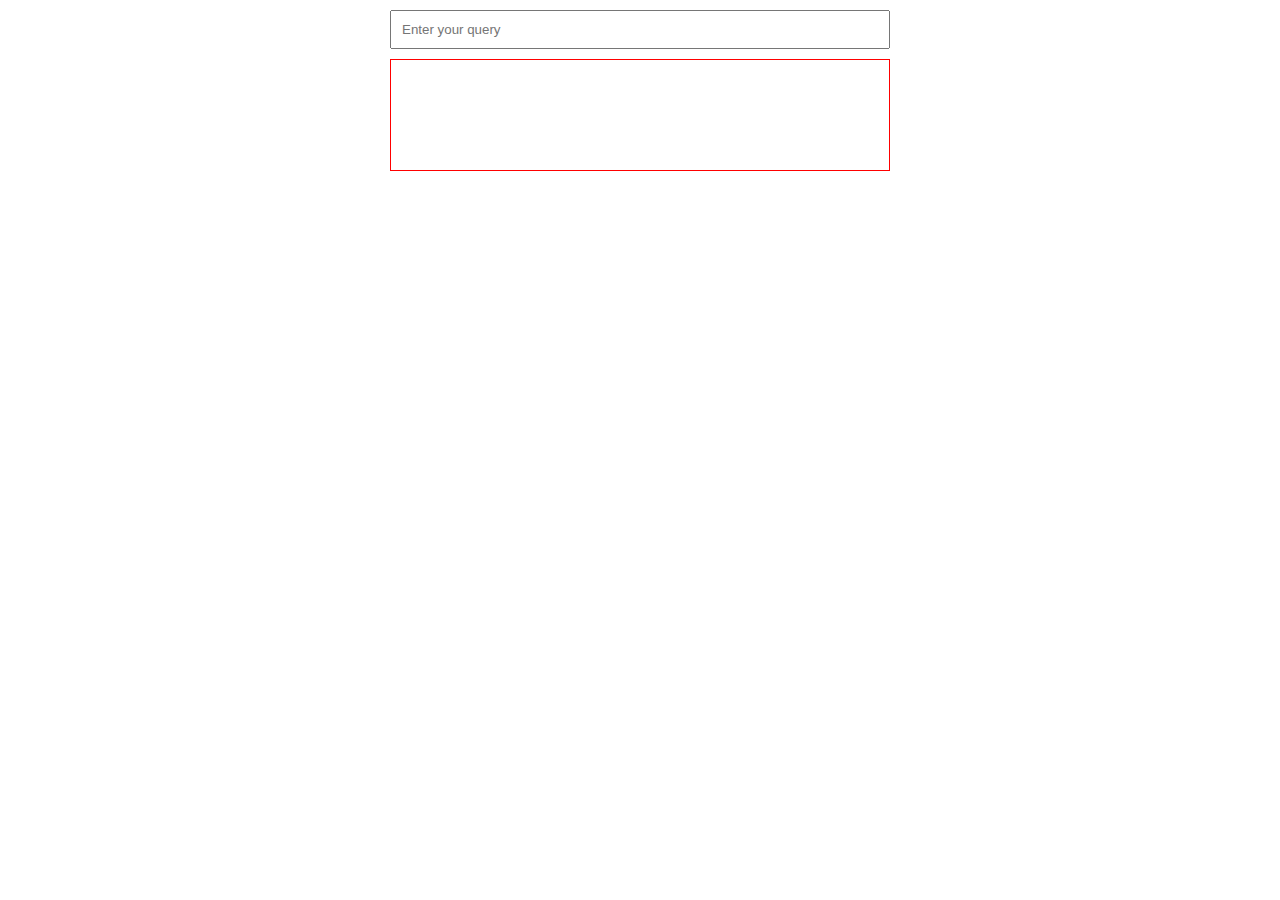
<file: Machine Coding 1/index.html>
<!DOCTYPE html>
<html lang="en">
  <head>
    <meta charset="UTF-8" />
    <meta name="viewport" content="width=device-width, initial-scale=1.0" />
    <title>Document</title>
    <style>
      main {
        width: 500px;
        margin: 10px auto 0 auto;
      }

      #search {
        padding: 10px;
        width: 100%;
      }

      #suggestion-area {
        border: 1px solid red;
        margin-top: 10px;
        min-height: 100px;
        padding: 5px;
        position: relative;
        /* display: none; */
      }
      .error {
        color: red;
      }
    </style>
  </head>
  <body>
    <main>
      <input type="search" id="search" placeholder="Enter your query" />
      <div id="suggestion-area"></div>
    </main>
    <script src="./script.js"></script>
  </body>
</html>
</file>
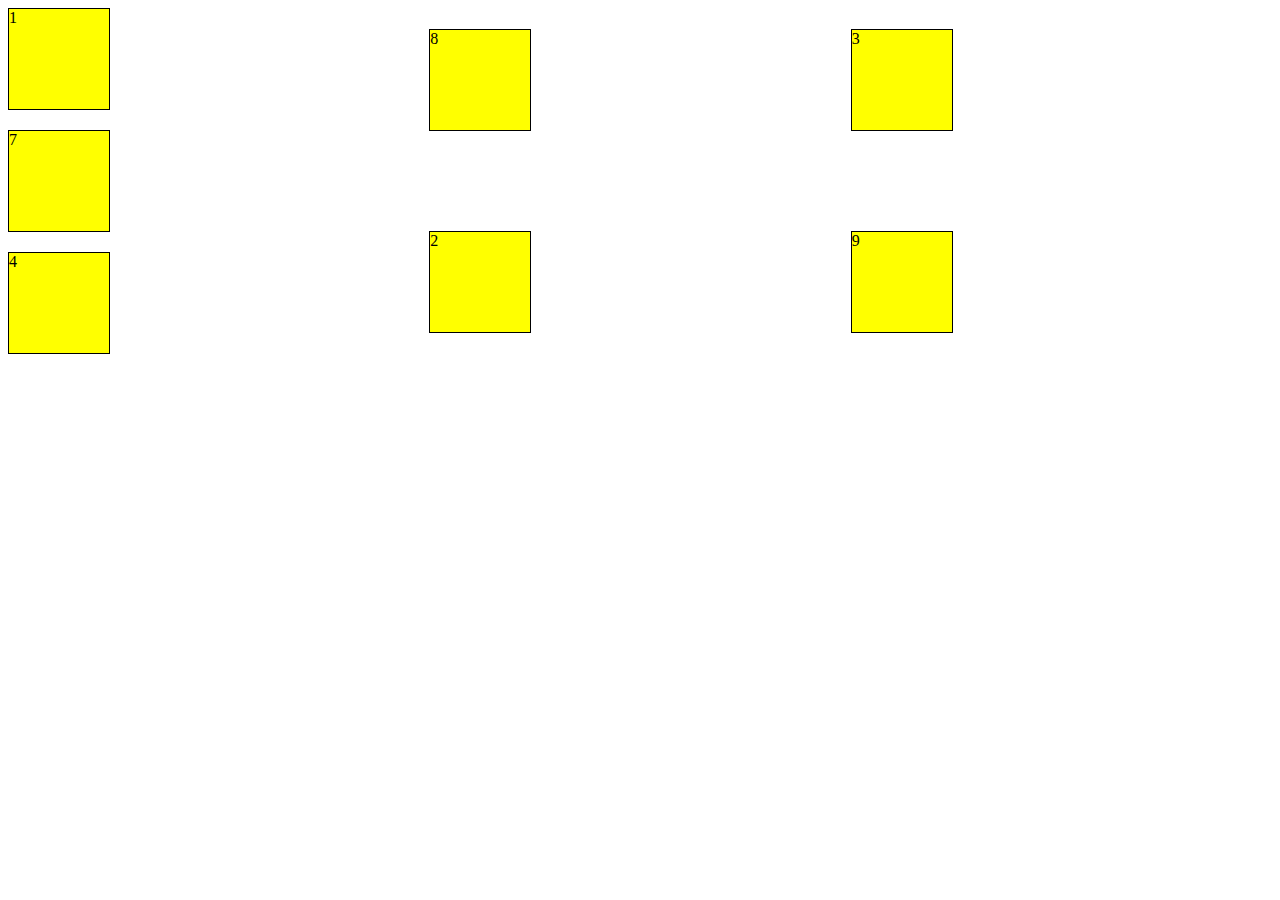
<file: Machine Coding 3/index.html>
<!DOCTYPE html>
<html lang="en">
  <head>
    <meta charset="UTF-8" />
    <meta http-equiv="X-UA-Compatible" content="IE=edge" />
    <meta name="viewport" content="width=device-width, initial-scale=1.0" />
    <title>Document</title>
    <link rel="stylesheet" href="style.css" />
  </head>

  <body>
    <div id="main"></div>

    <script src="./script.js"></script>
  </body>
</html>
</file>
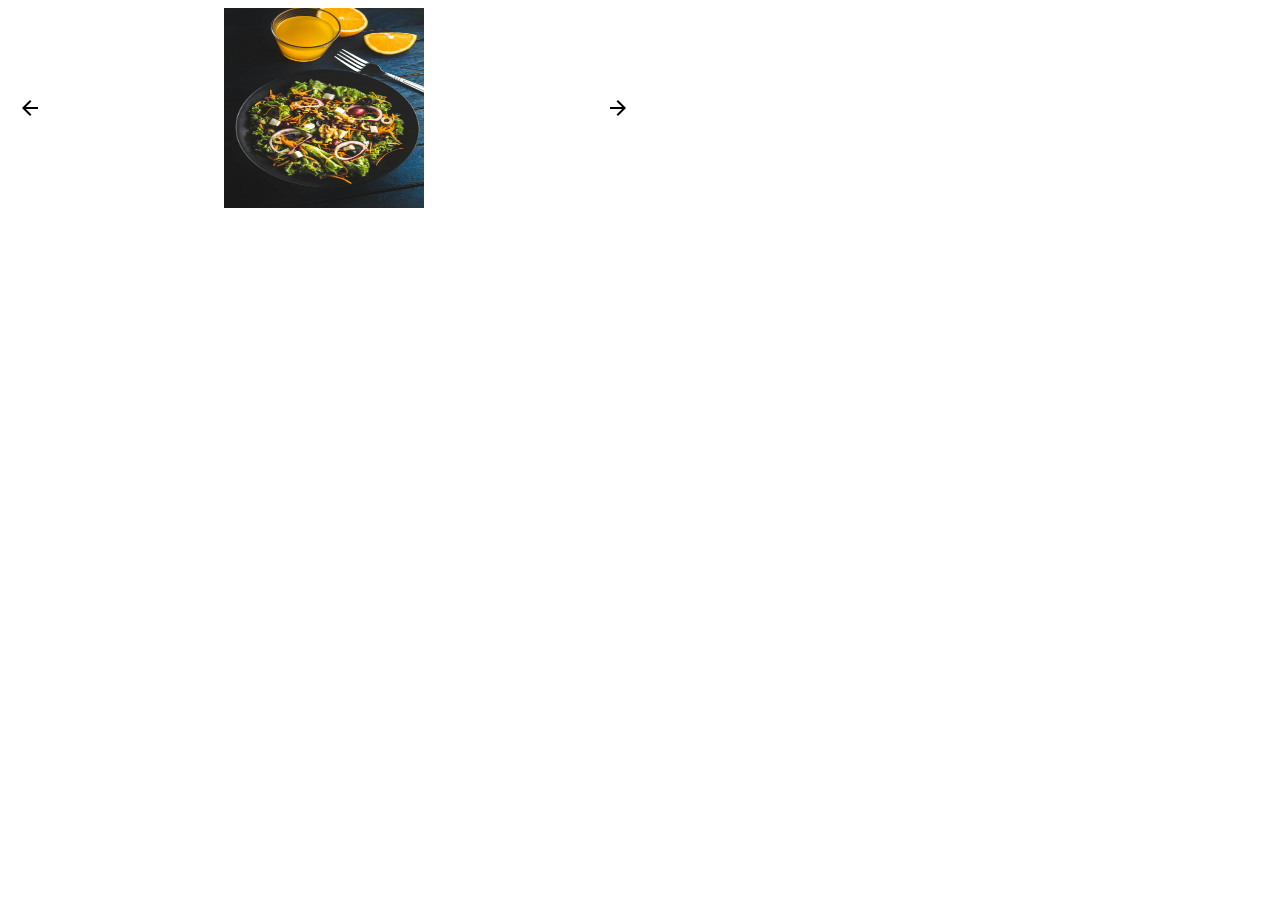
<file: Machine Coding 4/index.html>
<!DOCTYPE html>
<html lang="en">
  <head>
    <meta charset="UTF-8" />
    <meta name="viewport" content="width=device-width, initial-scale=1.0" />
    <link rel="stylesheet" href="style.css" />
    <title>Document</title>
  </head>
  <body>
    <div id="carousel">
      <img class="left-arrow arrow" src="./assets/left.svg" alt="" srcset="" />
      <div id="carousel-main"></div>
      <img class="right-arrow arrow" src="./assets/right.svg" alt="" />
    </div>
    <script src="./index.js"></script>
  </body>
</html>
</file>
<file: Machine Coding 3/style.css>
.box {
  border: 1px solid black;
  width: 100px;
  height: 100px;
  background-color: yellow;
}

#main {
  display: flex;
  justify-content: center;
}
.area1,
.area2,
.area3 {
  flex: 1;
  margin: auto 0;
  display: flex;
  flex-direction: column;
}
.area1 {
  gap: 20px;
}
.area2,
.area3 {
  gap: 100px;
}
.box {
  cursor: pointer;
}
</file>
<file: Machine Coding 4/style.css>
#carousel {
  display: flex;
  width: 50%;
  justify-content: center;
}
#carousel-main {
  flex: 1;
  justify-content: center;
  display: flex;
}
.hidden {
  display: none;
}
.show {
  display: block;
}
.arrow {
  cursor: pointer;
  font-size: 30px;
  margin: 0 10px;
}
</file>
